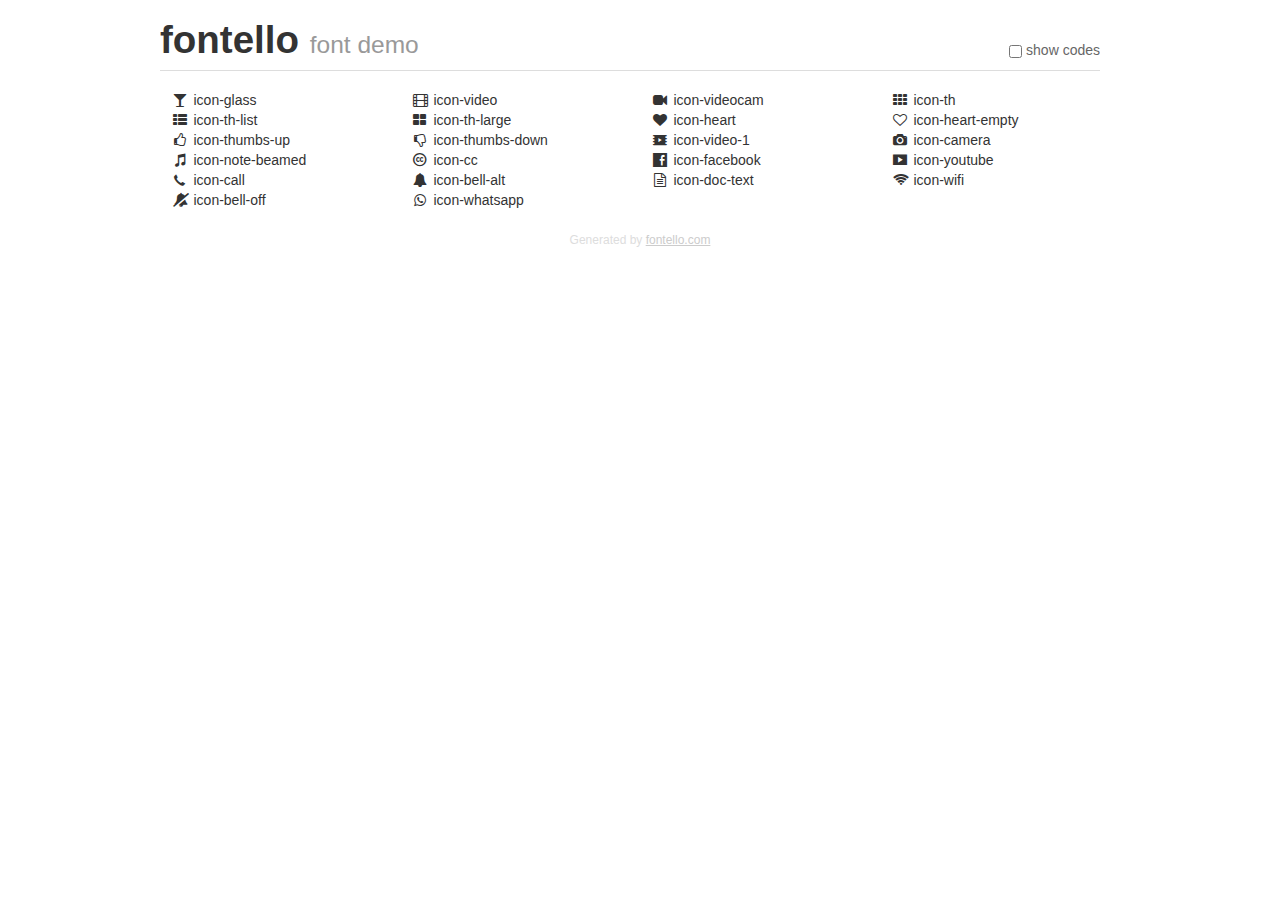
<file: ejercicio_portafolio/img/Redes/fontello-088fea58/demo.html>
<!DOCTYPE html>
<html>
  <head>
  <!--[if lt IE 9]><script language="javascript" type="text/javascript" src="//html5shim.googlecode.com/svn/trunk/html5.js"></script><![endif]-->
  <meta charset="UTF-8">
  <style>
    html {
      font-size: 100%;
      -webkit-text-size-adjust: 100%;
      -ms-text-size-adjust: 100%;
    }
    a:focus {
      outline: thin dotted #333;
      outline: 5px auto -webkit-focus-ring-color;
      outline-offset: -2px;
    }
    a:hover,
    a:active {
      outline: 0;
    }
    input {
      margin: 0;
      font-size: 100%;
      vertical-align: middle;
      *overflow: visible;
      line-height: normal;
    }
    input::-moz-focus-inner {
      padding: 0;
      border: 0;
    }
    body {
      margin: 0;
      font-family: "Helvetica Neue", Helvetica, Arial, sans-serif;
      font-size: 14px;
      line-height: 20px;
      color: #333;
      background-color: #fff;
    }
    a {
      color: #08c;
      text-decoration: none;
    }
    a:hover {
      color: #005580;
      text-decoration: underline;
    }
    .row {
      margin-left: -20px;
      *zoom: 1;
    }
    .row:before,
    .row:after {
      display: table;
      content: "";
      line-height: 0;
    }
    .row:after {
      clear: both;
    }
    .span3 {
      float: left;
      min-height: 1px;
      margin-left: 20px;
      width: 220px;
    }
    .container {
      width: 940px;
      margin-right: auto;
      margin-left: auto;
      *zoom: 1;
    }
    .container:before,
    .container:after {
      display: table;
      content: "";
      line-height: 0;
    }
    .container:after {
      clear: both;
    }
    small {
      font-size: 85%;
    }
    h1 {
      margin: 10px 0;
      font-family: inherit;
      font-weight: bold;
      line-height: 20px;
      color: inherit;
      text-rendering: optimizelegibility;
      line-height: 40px;
      font-size: 38.5px;
    }
    h1 small {
      font-weight: normal;
      line-height: 1;
      color: #999;
      font-size: 24.5px;
    }

    body {
      margin-top: 90px;
    }
    .header {
      position: fixed;
      top: 0;
      left: 50%;
      margin-left: -480px;
      background-color: #fff;
      border-bottom: 1px solid #ddd;
      padding-top: 10px;
      z-index: 10;
    }
    .footer {
      color: #ddd;
      font-size: 12px;
      text-align: center;
      margin-top: 20px;
    }
    .footer a {
      color: #ccc;
      text-decoration: underline;
    }
    .the-icons {
      font-size: 14px;
      line-height: 24px;
    }
    .switch {
      position: absolute;
      right: 0;
      bottom: 10px;
      color: #666;
    }
    .switch input {
      margin-right: 0.3em;
    }
    .codesOn .i-name {
      display: none;
    }
    .codesOn .i-code {
      display: inline;
    }
    .i-code {
      display: none;
    }
    @font-face {
      font-family: 'fontello';
      src: url('./font/fontello.eot?7508621');
      src: url('./font/fontello.eot?7508621#iefix') format('embedded-opentype'),
           url('./font/fontello.woff?7508621') format('woff'),
           url('./font/fontello.ttf?7508621') format('truetype'),
           url('./font/fontello.svg?7508621#fontello') format('svg');
      font-weight: normal;
      font-style: normal;
    }
    .demo-icon {
      font-family: "fontello";
      font-style: normal;
      font-weight: normal;
      speak: never;
     
      display: inline-block;
      text-decoration: inherit;
      width: 1em;
      margin-right: .2em;
      text-align: center;
      /* opacity: .8; */
     
      /* For safety - reset parent styles, that can break glyph codes*/
      font-variant: normal;
      text-transform: none;
     
      /* fix buttons height, for twitter bootstrap */
      line-height: 1em;
     
      /* Animation center compensation - margins should be symmetric */
      /* remove if not needed */
      margin-left: .2em;
     
      /* You can be more comfortable with increased icons size */
      /* font-size: 120%; */
     
      /* Font smoothing. That was taken from TWBS */
      -webkit-font-smoothing: antialiased;
      -moz-osx-font-smoothing: grayscale;
     
      /* Uncomment for 3D effect */
      /* text-shadow: 1px 1px 1px rgba(127, 127, 127, 0.3); */
    }
    </style>
    <link rel="stylesheet" href="css/animation.css"><!--[if IE 7]><link rel="stylesheet" href="css/" + font.fontname + "-ie7.css"><![endif]-->
    <script>
      function toggleCodes(on) {
        var obj = document.getElementById('icons');
      
        if (on) {
          obj.className += ' codesOn';
        } else {
          obj.className = obj.className.replace(' codesOn', '');
        }
      }
    </script>
  </head>
  <body>
    <div class="container header">
      <h1>fontello <small>font demo</small></h1>
      <label class="switch">
        <input type="checkbox" onclick="toggleCodes(this.checked)">show codes
      </label>
    </div>
    <div class="container" id="icons">
      <div class="row">
        <div class="span3" title="Code: 0xe800">
          <i class="demo-icon icon-glass">&#xe800;</i> <span class="i-name">icon-glass</span><span class="i-code">0xe800</span>
        </div>
        <div class="span3" title="Code: 0xe801">
          <i class="demo-icon icon-video">&#xe801;</i> <span class="i-name">icon-video</span><span class="i-code">0xe801</span>
        </div>
        <div class="span3" title="Code: 0xe802">
          <i class="demo-icon icon-videocam">&#xe802;</i> <span class="i-name">icon-videocam</span><span class="i-code">0xe802</span>
        </div>
        <div class="span3" title="Code: 0xe803">
          <i class="demo-icon icon-th">&#xe803;</i> <span class="i-name">icon-th</span><span class="i-code">0xe803</span>
        </div>
      </div>
      <div class="row">
        <div class="span3" title="Code: 0xe804">
          <i class="demo-icon icon-th-list">&#xe804;</i> <span class="i-name">icon-th-list</span><span class="i-code">0xe804</span>
        </div>
        <div class="span3" title="Code: 0xe805">
          <i class="demo-icon icon-th-large">&#xe805;</i> <span class="i-name">icon-th-large</span><span class="i-code">0xe805</span>
        </div>
        <div class="span3" title="Code: 0xe806">
          <i class="demo-icon icon-heart">&#xe806;</i> <span class="i-name">icon-heart</span><span class="i-code">0xe806</span>
        </div>
        <div class="span3" title="Code: 0xe807">
          <i class="demo-icon icon-heart-empty">&#xe807;</i> <span class="i-name">icon-heart-empty</span><span class="i-code">0xe807</span>
        </div>
      </div>
      <div class="row">
        <div class="span3" title="Code: 0xe808">
          <i class="demo-icon icon-thumbs-up">&#xe808;</i> <span class="i-name">icon-thumbs-up</span><span class="i-code">0xe808</span>
        </div>
        <div class="span3" title="Code: 0xe809">
          <i class="demo-icon icon-thumbs-down">&#xe809;</i> <span class="i-name">icon-thumbs-down</span><span class="i-code">0xe809</span>
        </div>
        <div class="span3" title="Code: 0xe80a">
          <i class="demo-icon icon-video-1">&#xe80a;</i> <span class="i-name">icon-video-1</span><span class="i-code">0xe80a</span>
        </div>
        <div class="span3" title="Code: 0xe80b">
          <i class="demo-icon icon-camera">&#xe80b;</i> <span class="i-name">icon-camera</span><span class="i-code">0xe80b</span>
        </div>
      </div>
      <div class="row">
        <div class="span3" title="Code: 0xe80c">
          <i class="demo-icon icon-note-beamed">&#xe80c;</i> <span class="i-name">icon-note-beamed</span><span class="i-code">0xe80c</span>
        </div>
        <div class="span3" title="Code: 0xe80d">
          <i class="demo-icon icon-cc">&#xe80d;</i> <span class="i-name">icon-cc</span><span class="i-code">0xe80d</span>
        </div>
        <div class="span3" title="Code: 0xe80e">
          <i class="demo-icon icon-facebook">&#xe80e;</i> <span class="i-name">icon-facebook</span><span class="i-code">0xe80e</span>
        </div>
        <div class="span3" title="Code: 0xe80f">
          <i class="demo-icon icon-youtube">&#xe80f;</i> <span class="i-name">icon-youtube</span><span class="i-code">0xe80f</span>
        </div>
      </div>
      <div class="row">
        <div class="span3" title="Code: 0xe810">
          <i class="demo-icon icon-call">&#xe810;</i> <span class="i-name">icon-call</span><span class="i-code">0xe810</span>
        </div>
        <div class="span3" title="Code: 0xf0f3">
          <i class="demo-icon icon-bell-alt">&#xf0f3;</i> <span class="i-name">icon-bell-alt</span><span class="i-code">0xf0f3</span>
        </div>
        <div class="span3" title="Code: 0xf0f6">
          <i class="demo-icon icon-doc-text">&#xf0f6;</i> <span class="i-name">icon-doc-text</span><span class="i-code">0xf0f6</span>
        </div>
        <div class="span3" title="Code: 0xf1eb">
          <i class="demo-icon icon-wifi">&#xf1eb;</i> <span class="i-name">icon-wifi</span><span class="i-code">0xf1eb</span>
        </div>
      </div>
      <div class="row">
        <div class="span3" title="Code: 0xf1f6">
          <i class="demo-icon icon-bell-off">&#xf1f6;</i> <span class="i-name">icon-bell-off</span><span class="i-code">0xf1f6</span>
        </div>
        <div class="span3" title="Code: 0xf232">
          <i class="demo-icon icon-whatsapp">&#xf232;</i> <span class="i-name">icon-whatsapp</span><span class="i-code">0xf232</span>
        </div>
      </div>
    </div>
    <div class="container footer">Generated by <a href="https://fontello.com">fontello.com</a></div>
  </body>
</html>
</file>
<file: ejercicio_portafolio/img/Redes/fontello-088fea58/css/animation.css>
/*
   Animation example, for spinners
*/
.animate-spin {
  -moz-animation: spin 2s infinite linear;
  -o-animation: spin 2s infinite linear;
  -webkit-animation: spin 2s infinite linear;
  animation: spin 2s infinite linear;
  display: inline-block;
}
@-moz-keyframes spin {
  0% {
    -moz-transform: rotate(0deg);
    -o-transform: rotate(0deg);
    -webkit-transform: rotate(0deg);
    transform: rotate(0deg);
  }

  100% {
    -moz-transform: rotate(359deg);
    -o-transform: rotate(359deg);
    -webkit-transform: rotate(359deg);
    transform: rotate(359deg);
  }
}
@-webkit-keyframes spin {
  0% {
    -moz-transform: rotate(0deg);
    -o-transform: rotate(0deg);
    -webkit-transform: rotate(0deg);
    transform: rotate(0deg);
  }

  100% {
    -moz-transform: rotate(359deg);
    -o-transform: rotate(359deg);
    -webkit-transform: rotate(359deg);
    transform: rotate(359deg);
  }
}
@-o-keyframes spin {
  0% {
    -moz-transform: rotate(0deg);
    -o-transform: rotate(0deg);
    -webkit-transform: rotate(0deg);
    transform: rotate(0deg);
  }

  100% {
    -moz-transform: rotate(359deg);
    -o-transform: rotate(359deg);
    -webkit-transform: rotate(359deg);
    transform: rotate(359deg);
  }
}
@-ms-keyframes spin {
  0% {
    -moz-transform: rotate(0deg);
    -o-transform: rotate(0deg);
    -webkit-transform: rotate(0deg);
    transform: rotate(0deg);
  }

  100% {
    -moz-transform: rotate(359deg);
    -o-transform: rotate(359deg);
    -webkit-transform: rotate(359deg);
    transform: rotate(359deg);
  }
}
@keyframes spin {
  0% {
    -moz-transform: rotate(0deg);
    -o-transform: rotate(0deg);
    -webkit-transform: rotate(0deg);
    transform: rotate(0deg);
  }

  100% {
    -moz-transform: rotate(359deg);
    -o-transform: rotate(359deg);
    -webkit-transform: rotate(359deg);
    transform: rotate(359deg);
  }
}
</file>
